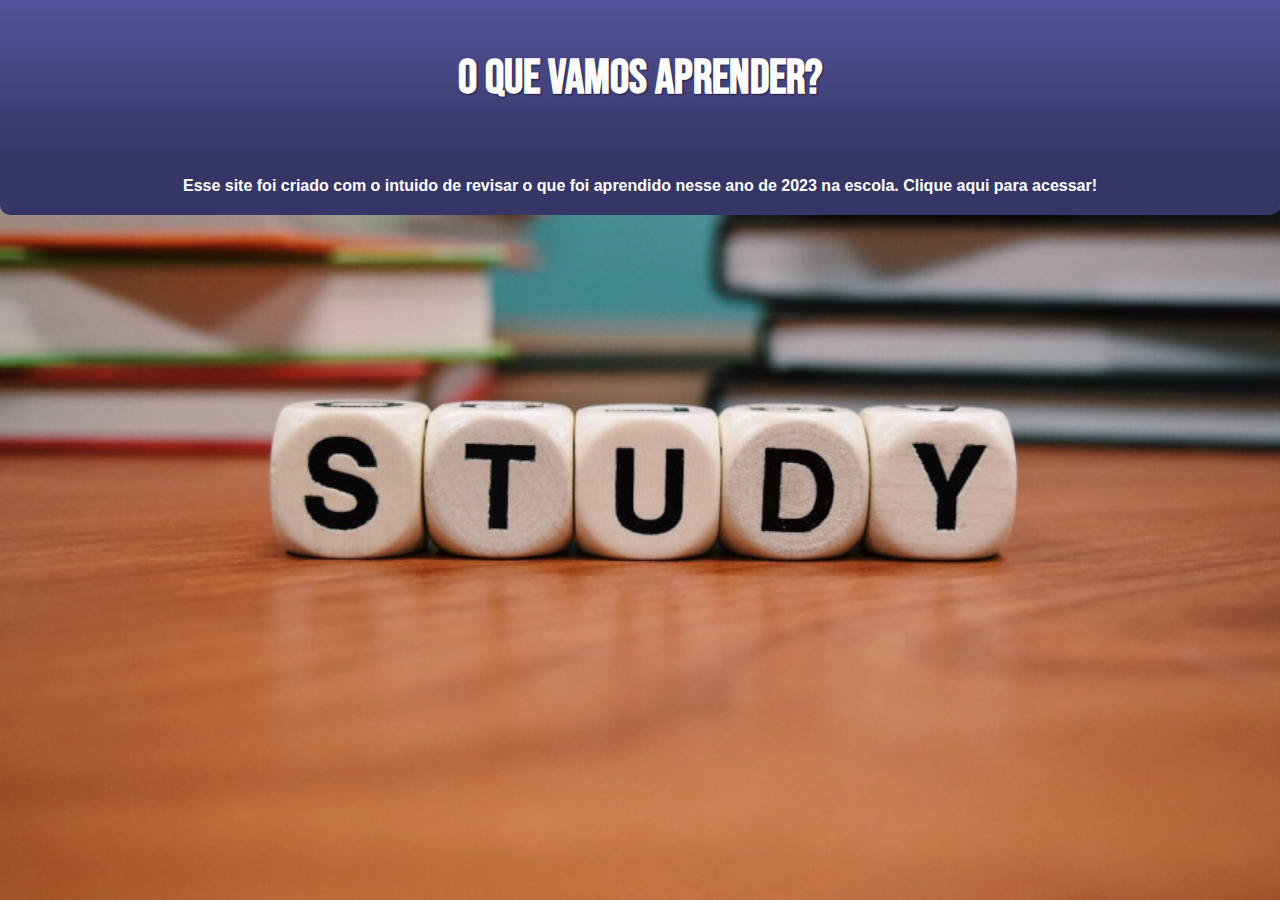
<file: index.html>
<!DOCTYPE html>
<html lang="pt-br">
<head>
    <meta charset="UTF-8">
    <meta http-equiv="X-UA-Compatible" content="IE=edge">
    <meta name="viewport" content="width=device-width, initial-scale=1.0">
    <title>Escola</title>
    <link rel="stylesheet" href="estilo/style.css">
    <link rel="stylesheet" href="estilo/media-query.css">
    <link rel="shortcut icon" href="favicon.ico" type="image/x-icon">
</head>
<body>
    <header>
        <h1>O que vamos aprender?</h1>
    </header>
    <main>
        <p>Esse site foi criado com o intuido de revisar o que foi aprendido nesse ano de 2023 na escola. <a href="materias.html" target="_self" rel="next">Clique aqui para acessar!</a></p>
    </main>
    
</body>
</html>

<!--<footer>
        <p>Site criado por <a href="https://github.com/guilhermealmeida1213" target="_blank" rel="external">Guilherme Almeida</a></p>
    </footer>
</file>
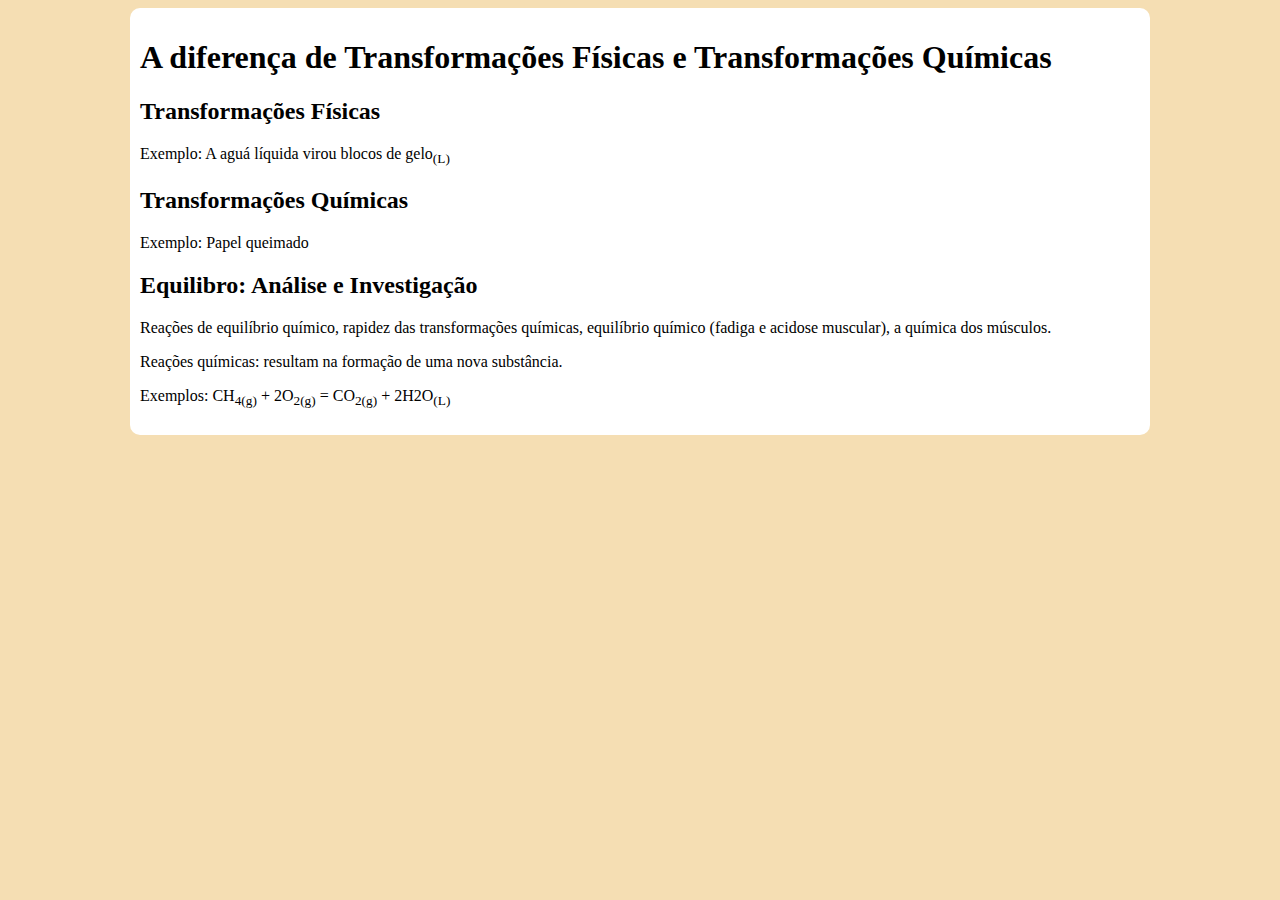
<file: materias/quimica.html>
<!DOCTYPE html>
<html lang="pt-br">
<head>
    <meta charset="UTF-8">
    <meta http-equiv="X-UA-Compatible" content="IE=edge">
    <meta name="viewport" content="width=device-width, initial-scale=1.0">
    <title>Química</title>
    <link rel="shortcut icon" href="../favicon.ico" type="image/x-icon">
    <link rel="stylesheet" href="estilo/materias.css">
</head>
<body>
    <main>
        <h1>A diferença de Transformações Físicas e Transformações Químicas</h1>
        <h2>Transformações Físicas</h2>
        <p>Exemplo: A aguá líquida virou blocos de gelo<sub>(L)</sub></p>
        <h2>Transformações Químicas</h2>
        <p>Exemplo: Papel queimado</p>

        <h2>Equilibro: Análise e Investigação</h2>
        <p>Reações de equilíbrio químico, rapidez das transformações químicas, equilíbrio químico (fadiga e acidose muscular), a química dos músculos.</p>
        <p>Reações químicas: resultam na formação de uma nova substância.</p>
        <p>Exemplos: CH<sub>4(g)</sub> + 2O<sub>2(g)</sub> = CO<sub>2(g)</sub> + 2H2O<sub>(L)</sub></p>
    </main>
</body>
</html>
</file>
<file: estilo/style.css>
@charset "UTF-8";

@import url('https://fonts.googleapis.com/css2?family=Bebas+Neue&display=swap');



* {
    margin: 0px;
    padding: 0px;
    font-family: Arial, Helvetica, sans-serif;
}

body {
    background-image: url(../imagens/fundo-principal-cll.jpg);
    background-size: cover;
    background-repeat: no-repeat;
    background-position: center center;
    width: 100vw;
    height: 100vh;
}

header > h1 {
    color: white;
    font-family: 'Bebas Neue', cursive;
    background-image: linear-gradient(to bottom, #53539c, #363666 );
    text-align: center;
    padding-top: 50px;
    padding-bottom: 50px;
    font-size: 3em;
    text-shadow: 1px 1px 2px rgba(0, 0, 0, 0.514);
}

main {
    background-color: #363666;
    color: white;
    font-weight: bold;
    text-align: center;
    margin: auto;
    
    padding: 20px;
    border-bottom-left-radius: 10px;
    border-bottom-right-radius: 10px;
    
}

a {
    text-decoration: none;
    color: white;
}

a:hover {
    text-decoration: underline;
}

footer {
    background-color: white;
}
</file>
<file: estilo/media-query.css>
@charset "UTF-8";

@media screen and (min-width: 815px) and (max-width: 1600px){ 
    body {
        background-image: url(../imagens/fundo-principal-pc.jpg);
        background-repeat: no-repeat;
        background-size: cover;
    }

    li {
        display: inline;
    }
}
</file>
<file: materias/estilo/materias.css>
@charset "UTF-8";


body{
    background-color: wheat;
}

main {
    background-color: white;
    margin: auto;
    max-width: 1000px;
    min-width: 500px;
    text-align: justify;
    border-radius: 10px;
    padding: 10px;
}
</file>
